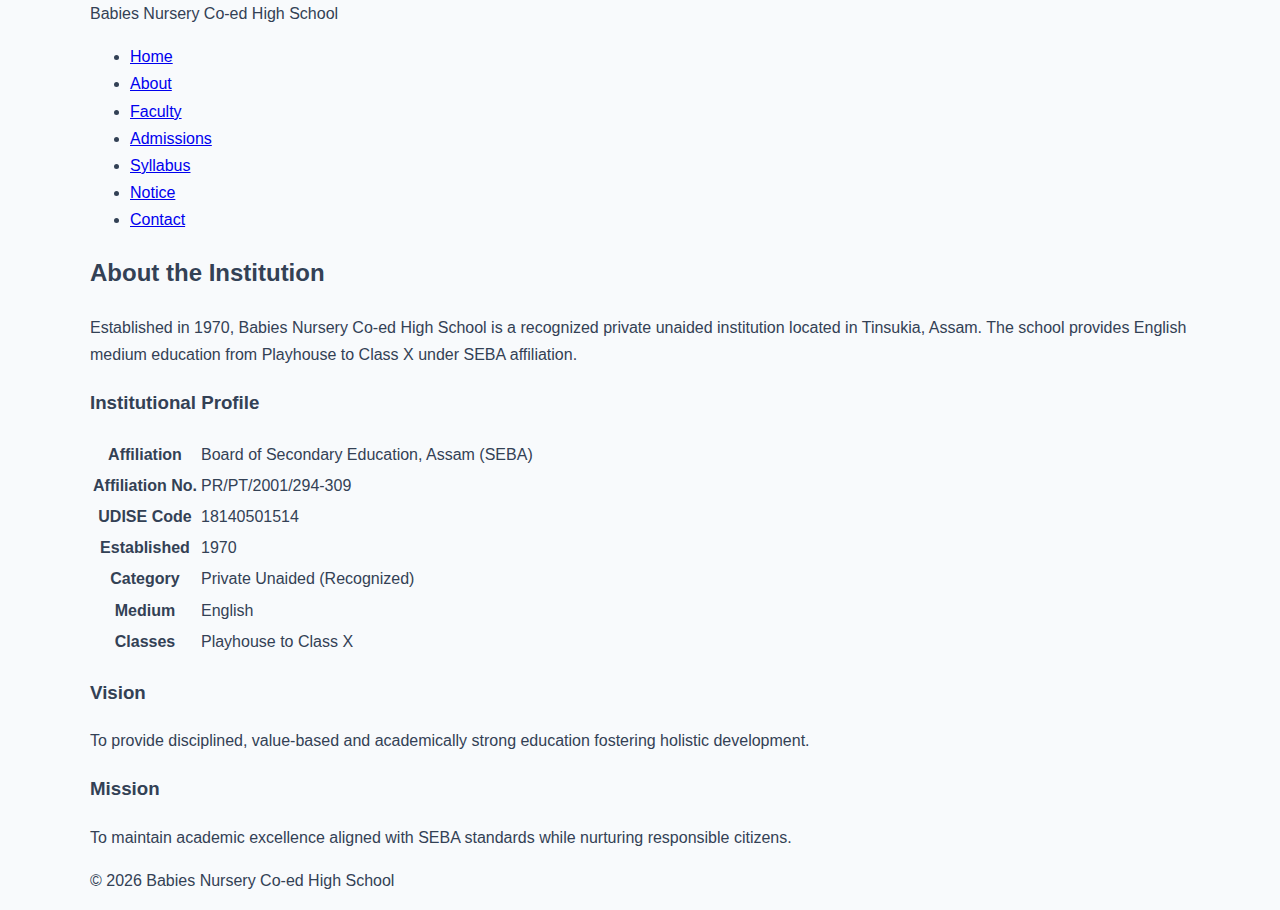
<file: about.html>
<!DOCTYPE html>
<html>
<head>
<title>About | Babies Nursery Co-ed High School</title>
<link rel="stylesheet" href="style.css">
</head>
<body>

<header>
<div class="container navbar">
<div class="logo">Babies Nursery Co-ed High School</div>
<nav>
<ul>
<li><a href="index.html">Home</a></li>
<li><a href="about.html">About</a></li>
<li><a href="faculty.html">Faculty</a></li>
<li><a href="admissions.html">Admissions</a></li>
<li><a href="syllabus.html">Syllabus</a></li>
<li><a href="notice.html">Notice</a></li>
<li><a href="contact.html">Contact</a></li>
</ul>
</nav>
</div>
</header>

<section>
<div class="container">
<h2>About the Institution</h2>
<p>Established in 1970, Babies Nursery Co-ed High School is a recognized private unaided institution located in Tinsukia, Assam. The school provides English medium education from Playhouse to Class X under SEBA affiliation.</p>

<h3>Institutional Profile</h3>
<table>
<tr><th>Affiliation</th><td>Board of Secondary Education, Assam (SEBA)</td></tr>
<tr><th>Affiliation No.</th><td>PR/PT/2001/294-309</td></tr>
<tr><th>UDISE Code</th><td>18140501514</td></tr>
<tr><th>Established</th><td>1970</td></tr>
<tr><th>Category</th><td>Private Unaided (Recognized)</td></tr>
<tr><th>Medium</th><td>English</td></tr>
<tr><th>Classes</th><td>Playhouse to Class X</td></tr>
</table>

<h3>Vision</h3>
<p>To provide disciplined, value-based and academically strong education fostering holistic development.</p>

<h3>Mission</h3>
<p>To maintain academic excellence aligned with SEBA standards while nurturing responsible citizens.</p>
</div>
</section>

<footer>
<div class="container">
<p>© 2026 Babies Nursery Co-ed High School</p>
</div>
</footer>

</body>
</html>
</file>
<file: style.css>
/* ===============================
   RESET & ROOT
================================= */

*,
*::before,
*::after {
  box-sizing: border-box;
}

:root {
  --clr-bg: #f8fafc;
  --clr-surface: #ffffff;
  --clr-primary: #0f172a;
  --clr-accent: #2563eb;
  --clr-accent-soft: #e0ecff;
  --clr-text: #334155;
  --radius: 14px;
  --transition: 0.4s cubic-bezier(.22,.61,.36,1);
}

body {
  margin: 0;
  font-family: 'Inter', sans-serif;
  background: var(--clr-bg);
  color: var(--clr-text);
  line-height: 1.7;
}

/* ===============================
   LAYOUT
================================= */

.container {
  width: min(1100px, 92%);
  margin-inline: auto;
}

.section {
  padding: 100px 0;
}

.section--soft {
  background: var(--clr-surface);
}

/* ===============================
   HEADER
================================= */

.header {
  background: #0b2c5f;
  color: #fff;
  position: sticky;
  top: 0;
  z-index: 1000;
  border-bottom: 1px solid #e2e8f0;
}

.header__inner {
  display: flex;
  justify-content: space-between;
  align-items: center;
  padding: 15px 0;
}

.brand {
  display: flex;
  align-items: center;
  gap: 14px;
  text-decoration: none;
  color: #f4c430;
}

.brand__title {
  font-weight: 600;
  font-size: 18px;
}

.brand__subtitle {
  font-size: 12px;
  color: #64748b;
}

.nav__menu {
  display: flex;
  list-style: none;
  gap: 20px;
  margin: 0;
  padding: 0;
}

.nav__menu a {
  text-decoration: none;
  color: #fff;
  font-weight: 500;
  transition: var(--transition);
}

.nav__menu a:hover,
.nav__menu .is-active {
  color: #f4c430;
}

/* ===============================
   HERO
================================= */

.hero {
  position: relative;
  background: linear-gradient(135deg, #0f172a, #1e293b);
  color: white;
  padding: 140px 0;
  overflow: hidden;
}

.hero__overlay {
  position: absolute;
  inset: 0;
  background: radial-gradient(circle at center, rgba(255,255,255,.05), transparent);
}

.hero__content {
  position: relative;
  z-index: 1;
  max-width: 650px;
}

.hero__title {
  font-size: clamp(2.2rem, 4vw, 3rem);
  margin: 20px 0;
  font-weight: 800;
}

.hero__badge {
  background: rgba(255,255,255,0.15);
  padding: 8px 16px;
  border-radius: 100px;
  font-size: 0.8rem;
  display: inline-block;
}

/* ===============================
   BUTTONS
================================= */

.btn {
  padding: 12px 26px;
  border-radius: 100px;
  text-decoration: none;
  font-weight: 600;
  display: inline-block;
  transition: var(--transition);
}

.btn--primary {
  background: var(--clr-accent);
  color: white;
}

.btn--primary:hover {
  transform: translateY(-3px);
}

.btn--outline {
  border: 2px solid white;
  color: white;
}

.btn--outline:hover {
  background: white;
  color: var(--clr-primary);
}

/* ===============================
   PROFILE GRID
================================= */

.profile {
  display: grid;
  grid-template-columns: repeat(auto-fit, minmax(220px, 1fr));
  gap: 30px;
}

.profile div {
  background: var(--clr-surface);
  padding: 24px;
  border-radius: var(--radius);
  box-shadow: 0 8px 20px rgba(0,0,0,0.05);
}

/* ===============================
   PRINCIPAL SECTION
================================= */

.principal {
  display: grid;
  grid-template-columns: 380px 1fr;
  gap: 60px;
  align-items: center;
}

.principal__card {
  background: var(--clr-surface);
  padding: 20px;
  border-radius: var(--radius);
  box-shadow: 0 15px 35px rgba(0,0,0,0.08);
  text-align: center;
}

.principal__card img {
  width: 100%;
  border-radius: var(--radius);
}

.principal__message blockquote {
  font-size: 1.2rem;
  font-weight: 600;
  margin: 20px 0;
  color: var(--clr-primary);
}

/* ===============================
   CTA
================================= */

.cta {
  background: var(--clr-accent-soft);
  text-align: center;
  padding: 80px 0;
}

/* ===============================
   FOOTER
================================= */

.footer {
  background: #0f172a;
  color: #cbd5e1;
  padding: 60px 0 20px;
}

.footer__grid {
  display: grid;
  grid-template-columns: repeat(2, 1fr);
  gap: 60px;
}

.footer h4 {
  margin-bottom: 15px;
  font-size: 1.1rem;
  color: #ffffff;
}

.footer address {
  font-style: normal;
  line-height: 1.8;
}

.footer a {
  color: #cbd5e1;
  text-decoration: none;
  transition: 0.3s ease;
}

.footer a:hover {
  color: #ffffff;
}

.footer__bottom {
  text-align: center;
  margin-top: 50px;
  font-size: 0.9rem;
  opacity: 0.7;
  border-top: 1px solid rgba(255,255,255,0.08);
  padding-top: 20px;
}

/* Responsive */

@media (max-width: 768px) {
  .footer__grid {
    grid-template-columns: 1fr;
    gap: 40px;
  }
}

/* ===============================
   REVEAL FIXED
================================= */

.reveal {
  opacity: 1;
  transform: none;
}

/* ===============================
   SCROLL PROGRESS FIXED
================================= */

.scroll-progress {
  position: fixed;
  top: 0;
  left: 0;
  height: 3px;
  width: 100%;
  background: linear-gradient(90deg, #2563eb, #60a5fa);
  transform-origin: left;
  transform: scaleX(0);
  z-index: 3000;
  pointer-events: none;
}

/* ===============================
   RESPONSIVE
================================= */

@media (max-width: 900px) {
  .principal {
    grid-template-columns: 1fr;
  }
}

/* Notice Controls */
.notice-controls {
  display: flex;
  gap: 20px;
  flex-wrap: wrap;
  justify-content: space-between;
  margin-bottom: 30px;
}

.notice-search,
.notice-filter {
  padding: 12px 16px;
  border-radius: 8px;
  border: 1px solid #cbd5e1;
  font-size: 15px;
  flex: 1;
  min-width: 240px;
}

/* Grid */
.notice-grid {
  display: grid;
  gap: 30px;
  grid-template-columns: repeat(auto-fit, minmax(280px, 1fr));
}

/* Cards */
.notice-card {
  background: white;
  padding: 24px;
  border-radius: 12px;
  box-shadow: 0 10px 30px rgba(0,0,0,0.05);
  transition: 0.3s ease;
}

.notice-card:hover {
  transform: translateY(-6px);
}

/* PDF Button */
.notice-pdf {
  display: inline-block;
  margin-top: 12px;
  font-weight: 600;
  color: #0b1b2b;
  text-decoration: none;
}

.notice-pdf:hover {
  text-decoration: underline;
}

/* No Results */
.no-results {
  margin-top: 40px;
  text-align: center;
  font-weight: 600;
}
</file>
